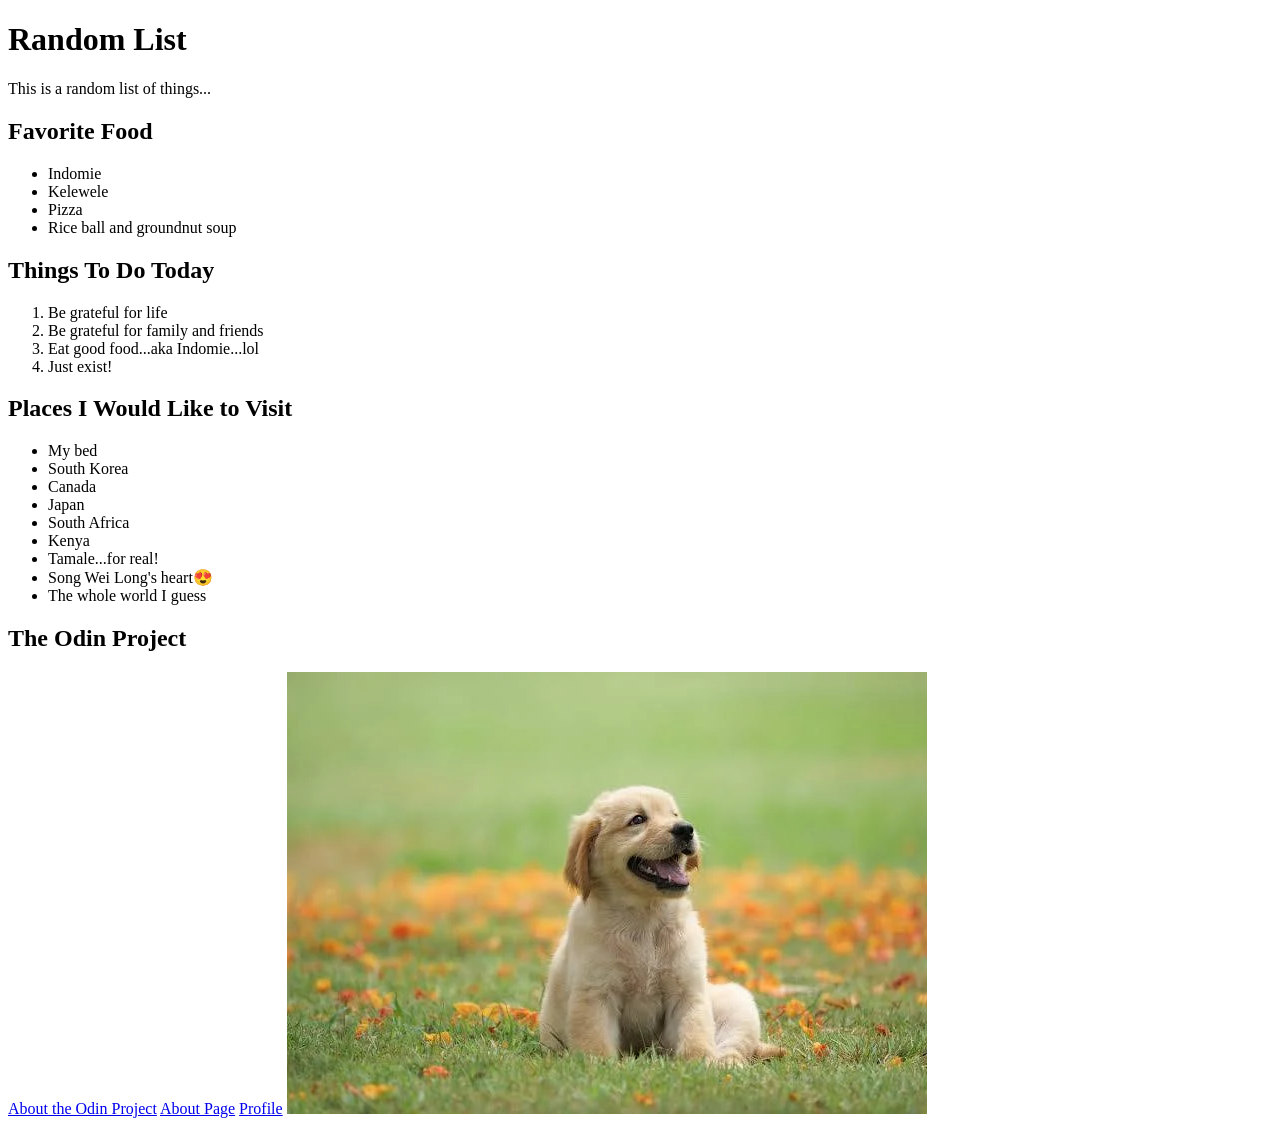
<file: index.html>
<!DOCTYPE html>
<html lang="en">
    <head>
        <title>
            My website
        </title>
        <meta charset="UTF-8">
        <meta name="viewport" content="width=device-width, initial-scale=1.0">
        <meta 
        name="description"
        content="Just some random descriptive text that describes  nothing...lol"
        >
    </head>

    <body>
        <header></header>
        <main>
            <h1>Random List</h1>
            <p>This is a random list of things...</p>

            <h2>Favorite Food</h2>
            <ul>
                <li>Indomie</li>
                <li>Kelewele</li>
                <li>Pizza</li>
                <li>Rice ball and groundnut soup</li>
            </ul>

            <h2>Things To Do Today</h2>
            <ol>
                <li>Be grateful for life</li>
                <li>Be grateful for family and friends</li>
                <li>Eat good food...aka Indomie...lol</li>
                <li>Just exist!</li>
            </ol>

            <h2>Places I Would Like to Visit</h2>
            <ul>
                <li>My bed</li>
                <li>South Korea</li>
                <li>Canada</li>
                <li>Japan</li>
                <li>South Africa</li>
                <li>Kenya</li>
                <li>Tamale...for real!</li>
                <li>Song Wei Long's heart😍</li>
                <li>The whole world I guess</li>
            </ul>

            <h2>The Odin Project</h2>
            <a href="https://www.theodinproject.com/about" target="_blank" rel="noopener noreferrer">About the Odin Project</a>
            <!--Odin say the 'noopener' and 'noreferrer' values of the rel atribute in the anchor element, ensures security.
            Since the '_blank' value of target attribute opens the page in a new tab, the noopener prevents the new page opened to interact or have access
            to the previous page. The 'noreferre' value also does not allow it to know the tab or page it was
            referred from, also ensuring security.....I learnt this today - noopener and noreferrer-->

            <a href="about.html">About Page</a> <!--Relative path-->
            <a href="./pages/profile.html">Profile</a> <!--Absolute path-->
            <img src="./images/dog.webp" alt="Image of a cute puppy">

        </main>
        <footer></footer>
    </body>
</html>
</file>
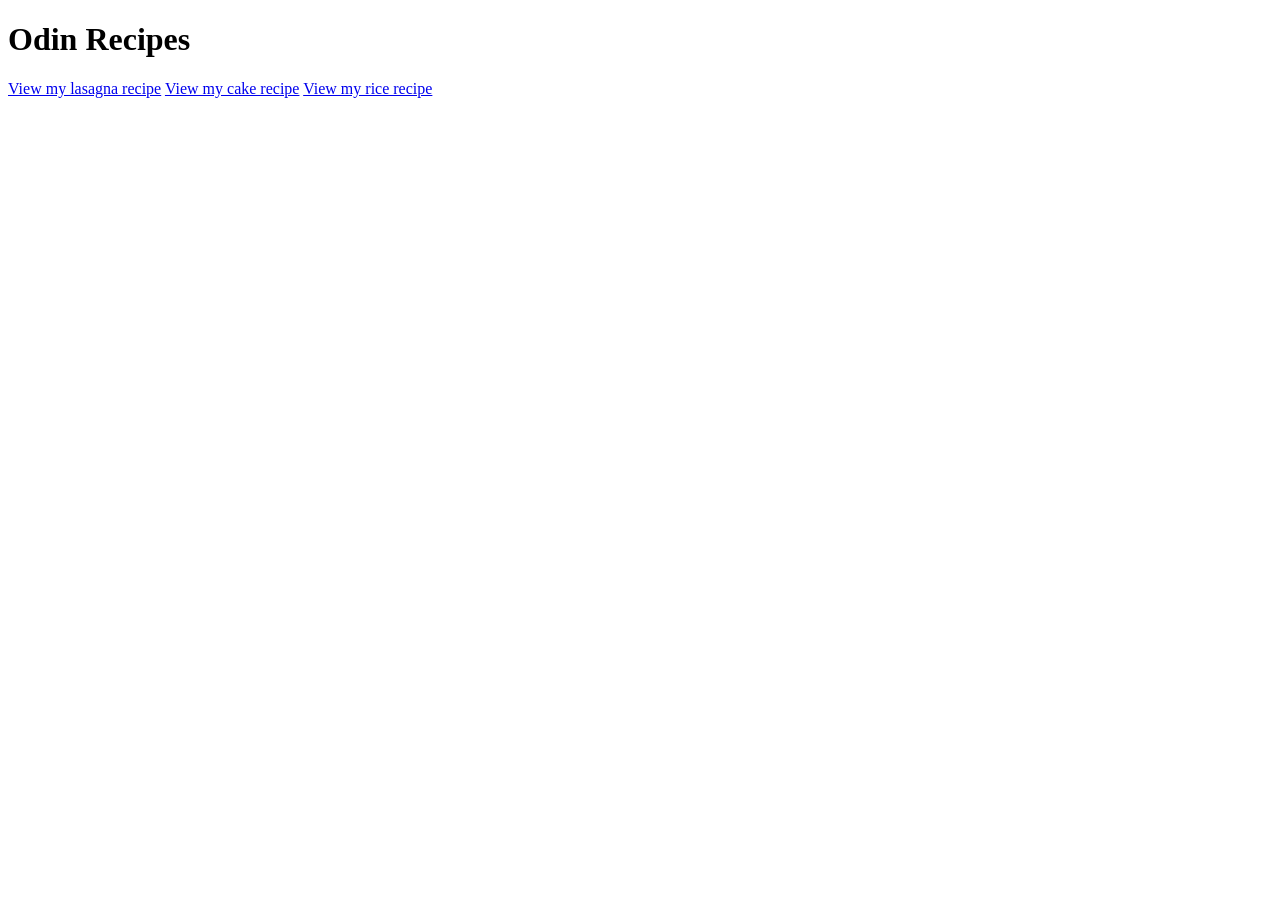
<file: project_recipes/index.html>
<!DOCTYPE html>
<html>
    <head>
        <title>
            The Odin Recipe
        </title>
        <meta charset="UTF-8">
        <meta name="viewport" content="width=device-width, initial-scale=1.0">
        <meta name="description" content="Recipe app project in html from the Odin Project">
    </head>
    <body>
        <h1>Odin Recipes</h1>
        <a href="./recipes/lasagna.html">View my lasagna recipe</a>
        <a href="./recipes/cake.html">View my cake recipe</a>
        <a href="./recipes/rice.html">View my rice recipe</a>
    </body>
</html>
</file>
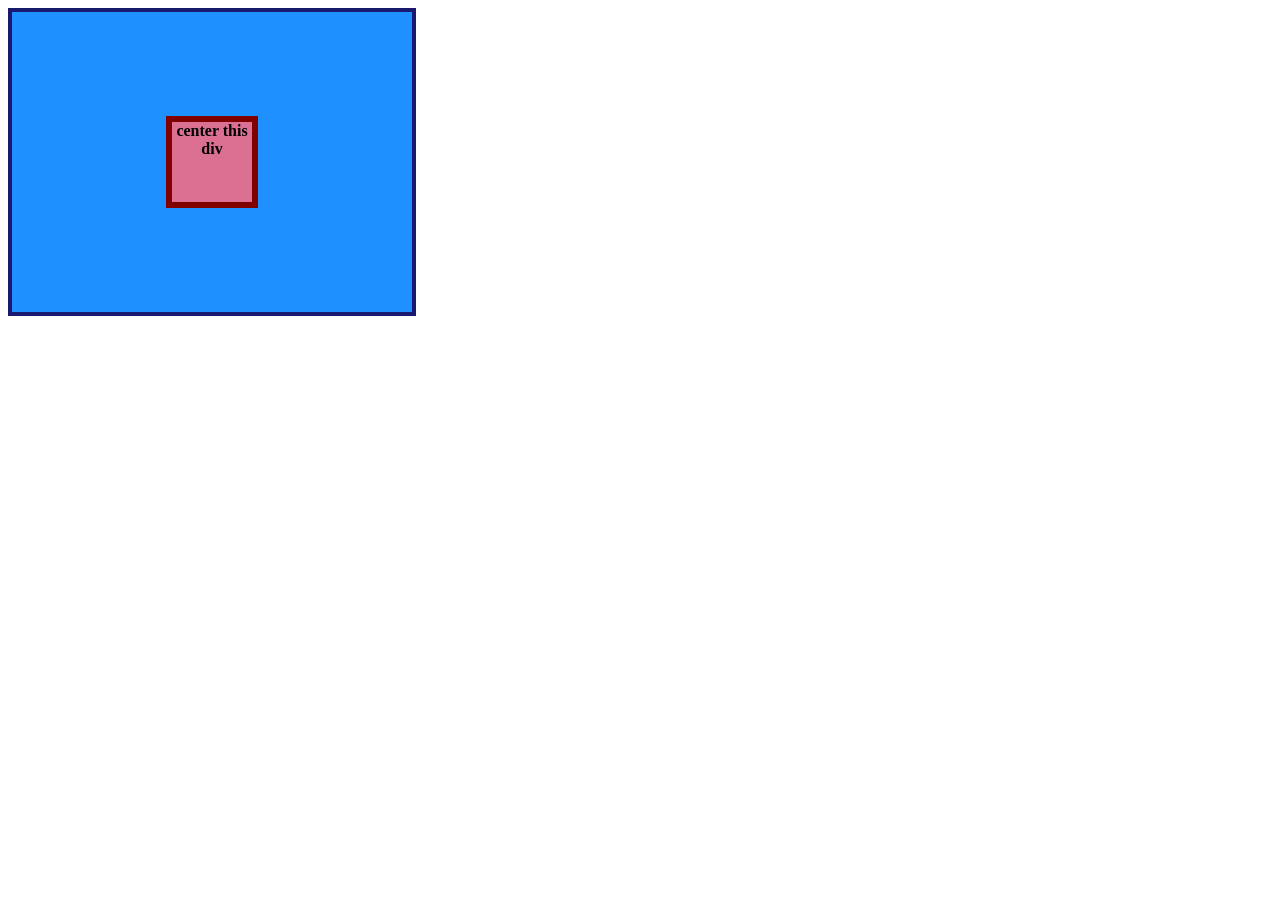
<file: flex-practice/01-flex-center/index.html>
<!DOCTYPE html>
<html lang="en">
<head>
    <meta charset="UTF-8">
    <meta name="viewport" content="width=device-width, initial-scale=1.0">
    <title>Center Div</title>
    <link rel="stylesheet" href="styles.css">
</head>
<body>
    <div class="container">
      <div class="box">center this div</div>
    </div>
</body>
</html>
</file>
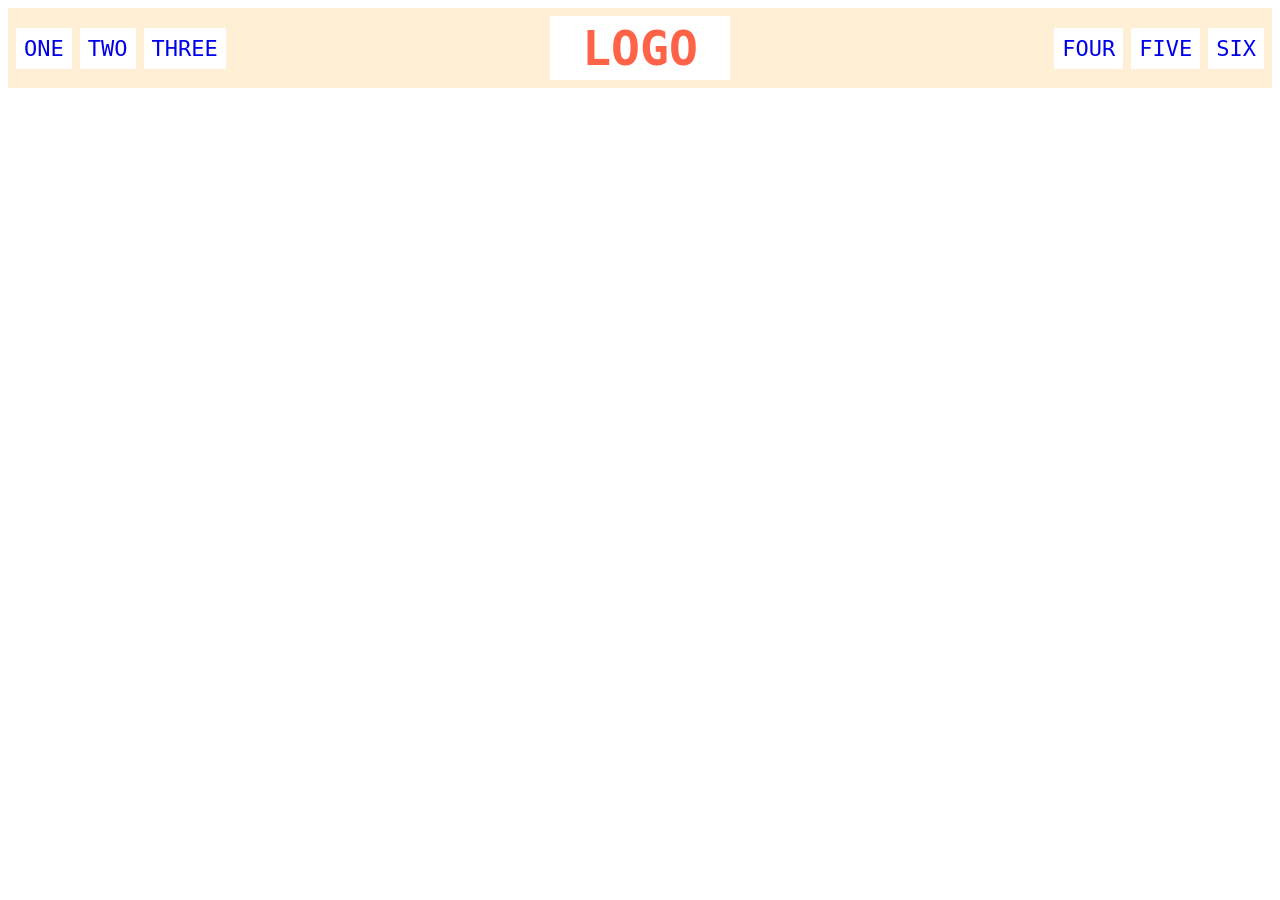
<file: flex-practice/02-flex-header/index.html>
<!DOCTYPE html>
<html lang="en">
<head>
    <meta charset="UTF-8">
    <meta name="viewport" content="width=device-width, initial-scale=1.0">
    <title>Flex Header</title>
    <link rel="stylesheet" href="styles.css">
</head>
<body>
     <div class="header">
      <div class="left-links">
        <ul>
          <li><a href="#">ONE</a></li>
          <li><a href="#">TWO</a></li>
          <li><a href="#">THREE</a></li>
        </ul>
      </div>
      <div class="logo">LOGO</div>
      <div class="right-links">
        <ul>
          <li><a href="#">FOUR</a></li>
          <li><a href="#">FIVE</a></li>
          <li><a href="#">SIX</a></li>
        </ul>
      </div>
    </div>
</body>
</html>
</file>
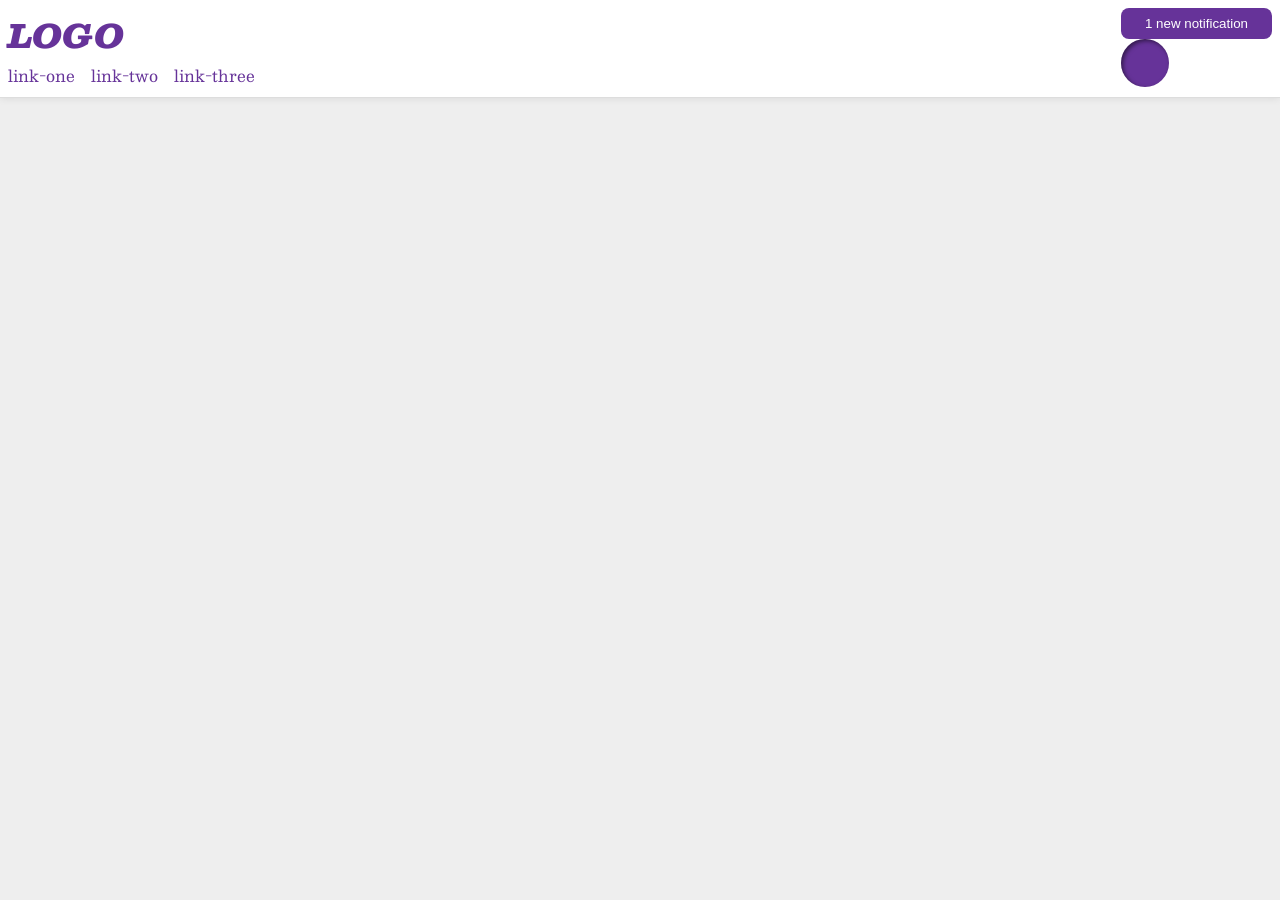
<file: flex-practice/03-flex-header-2/index.html>
<!DOCTYPE html>
<html lang="en">
<head>
    <meta charset="UTF-8">
    <meta name="viewport" content="width=device-width, initial-scale=1.0">
    <title>Flex Header 02</title>
    <link rel="stylesheet" href="styles.css">
</head>
<body>
<div class="header">
      <div class="left">
        <div class="logo">
          LOGO
        </div>
        <ul class="links">
          <li><a href="https://google.com">link-one</a></li>
          <li><a href="https://google.com">link-two</a></li>
          <li><a href="https://google.com">link-three</a></li>
        </ul>
      </div>
      <div class="right">
        <button class="notifications">
          1 new notification
        </button>
        <div class="profile-image"></div>
      </div>
    </div>
</body>
</html>
</file>
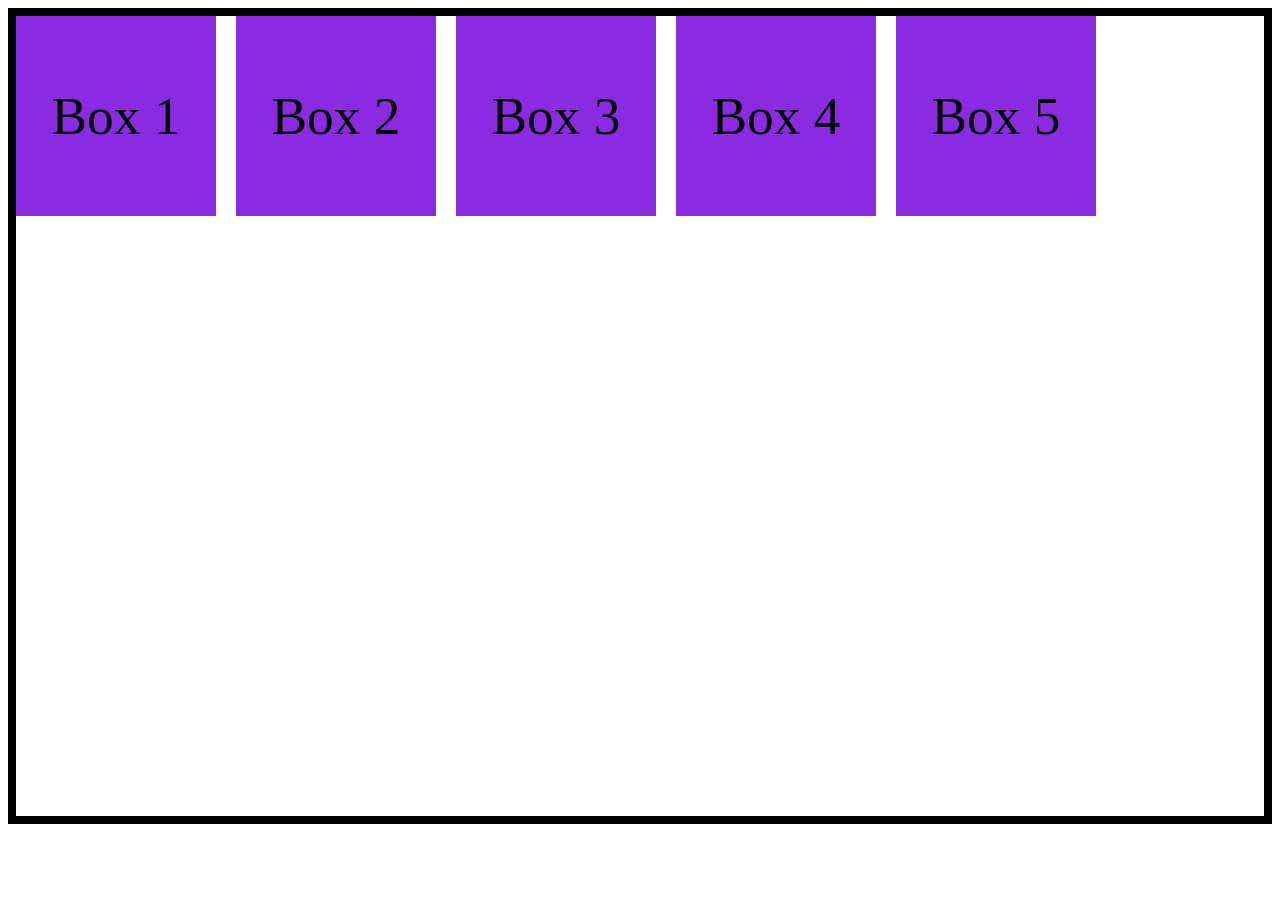
<file: css_basics/flexbox.html>
<!DOCTYPE html>
<html lang="en">
<head>
    <meta charset="UTF-8">
    <meta name="viewport" content="width=device-width, initial-scale=1.0">
    <title>Flexbox</title>
    <link rel="stylesheet" href="flexbox.css">
</head>
<body>
    <div class="box">
        Box 1
    </div>
    <div class="box">
        Box 2
    </div>
    <div class="box">
        Box 3
    </div>
    <div class="box">
        Box 4
    </div>
    <div class="box">
        Box 5
    <!-- </div>
     <div class="box">
        Box 6
    </div>
    <div class="box">
        Box 7
    </div>
    <div class="box">
        Box 8
    </div>
    <div class="box">
        Box 9
    </div> -->
</body>
</html>
</file>
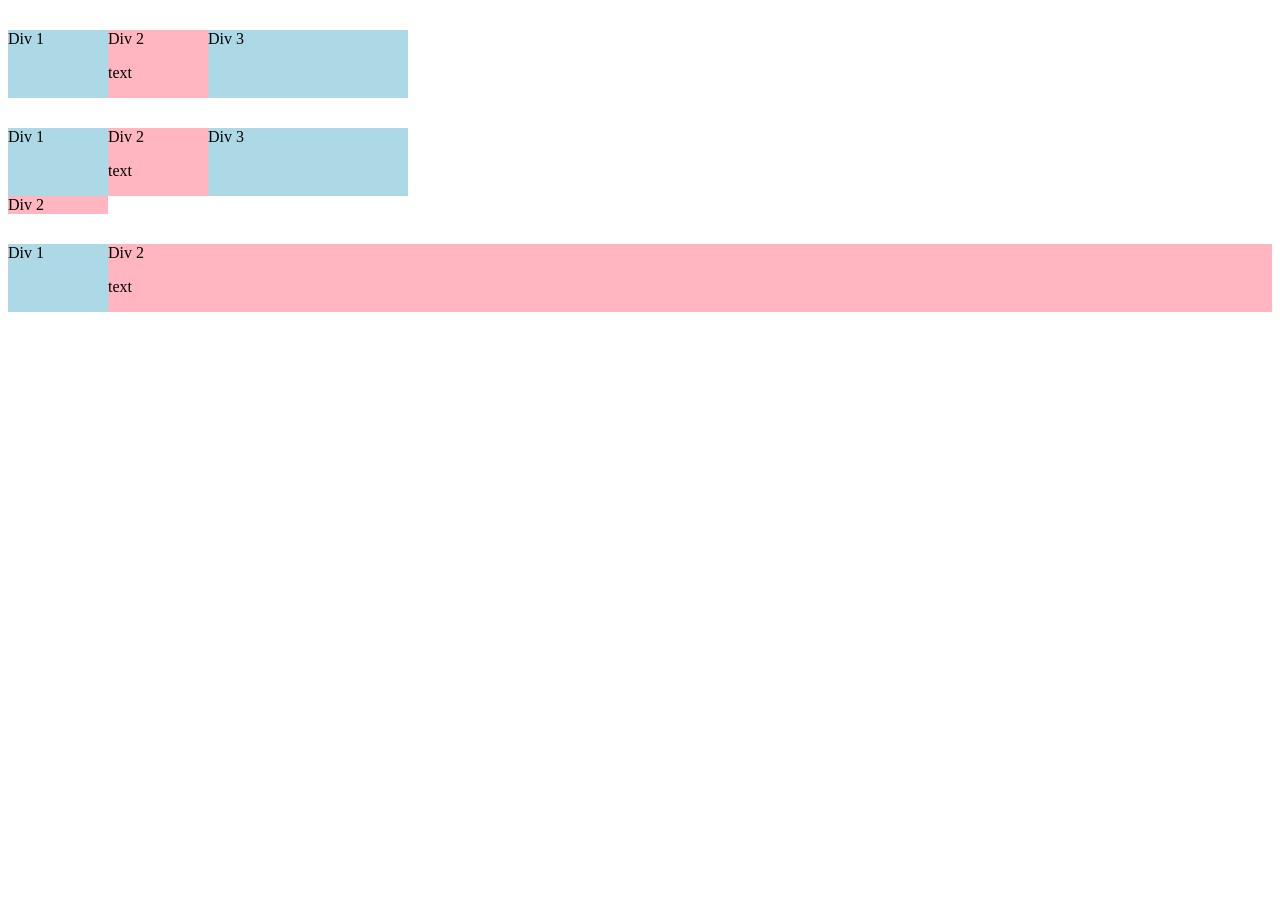
<file: css_basics/grid.html>
<!DOCTYPE html>
<html lang="en">
    <head>
        <meta charset="UTF-8" />
        <meta name="viewport" content="width=device-width, initial-scale=1.0" />
        <title>Document</title>
        <style>
            .blue-div {
                background-color: lightblue;
            }
            .pink-div {
                background-color: lightpink;
            }
            .grid-container {
                margin-top: 30px;
                display: grid;
                grid-template-columns: 100px 100px 200px;
            }

            .grid-3 {
                margin-top: 30px;
                display: grid;
                grid-template-columns: 100px 1fr;
            }
        </style>
    </head>
    <body>
        <div class="grid-container">
            <div class="blue-div">Div 1</div>
            <div class="pink-div">
                Div 2
                <p>text</p>
            </div>
            <div class="blue-div">Div 3</div>
        </div>

        <div class="grid-container">
            <div class="blue-div">Div 1</div>
            <div class="pink-div">
                Div 2
                <p>text</p>
            </div>
            <div class="blue-div">Div 3</div>
            <div class="pink-div">Div 2</div>
        </div>

        <div class="grid-3">
            <div class="blue-div">Div 1</div>
            <div class="pink-div">
                Div 2
                <p>text</p>
            </div>
        </div>
    </body>
</html>
</file>
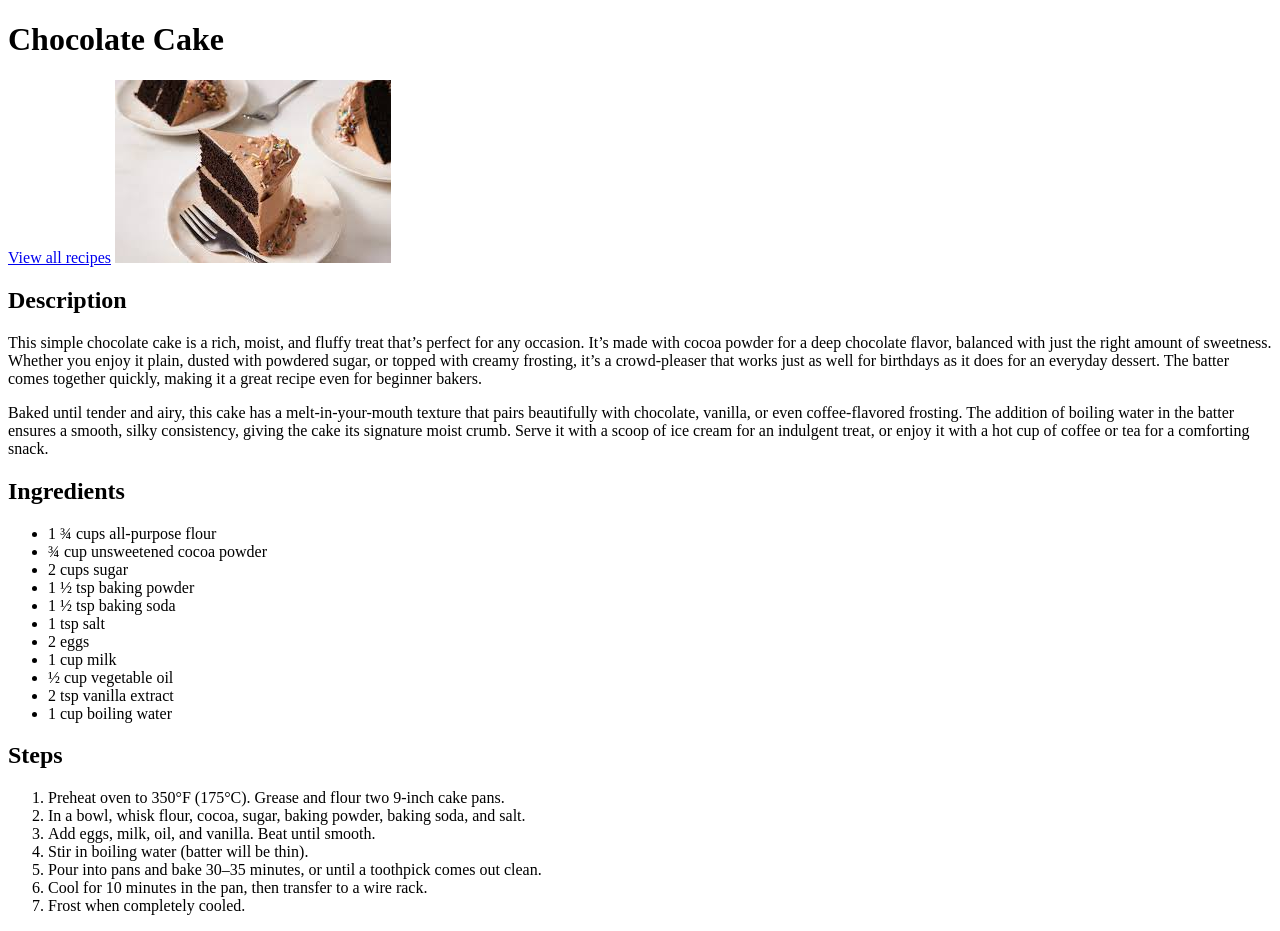
<file: project_recipes/recipes/cake.html>
<!DOCTYPE html>
<html lang="en">
    <head>
        <meta charset="UTF-8" />
        <meta name="viewport" content="width=device-width, initial-scale=1.0" />
        <title>Recipe: Cake</title>
    </head>
    <body>
        <h1>Chocolate Cake</h1>
        <a href="../index.html">View all recipes</a>
        <img src="../images/cake.png" alt="Delicious chocolate cake" />
        <h2>Description</h2>
        <p>
            This simple chocolate cake is a rich, moist, and fluffy treat that’s
            perfect for any occasion. It’s made with cocoa powder for a deep
            chocolate flavor, balanced with just the right amount of sweetness.
            Whether you enjoy it plain, dusted with powdered sugar, or topped
            with creamy frosting, it’s a crowd-pleaser that works just as well
            for birthdays as it does for an everyday dessert. The batter comes
            together quickly, making it a great recipe even for beginner bakers.
        </p>
        <p>
            Baked until tender and airy, this cake has a melt-in-your-mouth
            texture that pairs beautifully with chocolate, vanilla, or even
            coffee-flavored frosting. The addition of boiling water in the
            batter ensures a smooth, silky consistency, giving the cake its
            signature moist crumb. Serve it with a scoop of ice cream for an
            indulgent treat, or enjoy it with a hot cup of coffee or tea for a
            comforting snack.
        </p>

        <h2>Ingredients</h2>
        <ul>
            <li>1 ¾ cups all-purpose flour</li>
            <li>¾ cup unsweetened cocoa powder</li>
            <li>2 cups sugar</li>
            <li>1 ½ tsp baking powder</li>
            <li>1 ½ tsp baking soda</li>
            <li>1 tsp salt</li>
            <li>2 eggs</li>
            <li>1 cup milk</li>
            <li>½ cup vegetable oil</li>
            <li>2 tsp vanilla extract</li>
            <li>1 cup boiling water</li>
        </ul>

        <h2>Steps</h2>
        <ol>
            <li>Preheat oven to 350°F (175°C). Grease and flour two 9-inch cake pans.</li>
            <li>In a bowl, whisk flour, cocoa, sugar, baking powder, baking soda, and salt.</li>
            <li>Add eggs, milk, oil, and vanilla. Beat until smooth.</li>
            <li>Stir in boiling water (batter will be thin).</li>
            <li>Pour into pans and bake 30–35 minutes, or until a toothpick comes out clean.</li>
            <li>Cool for 10 minutes in the pan, then transfer to a wire rack.</li>
            <li>Frost when completely cooled.</li>
        </ol>
    </body>
</html>
</file>
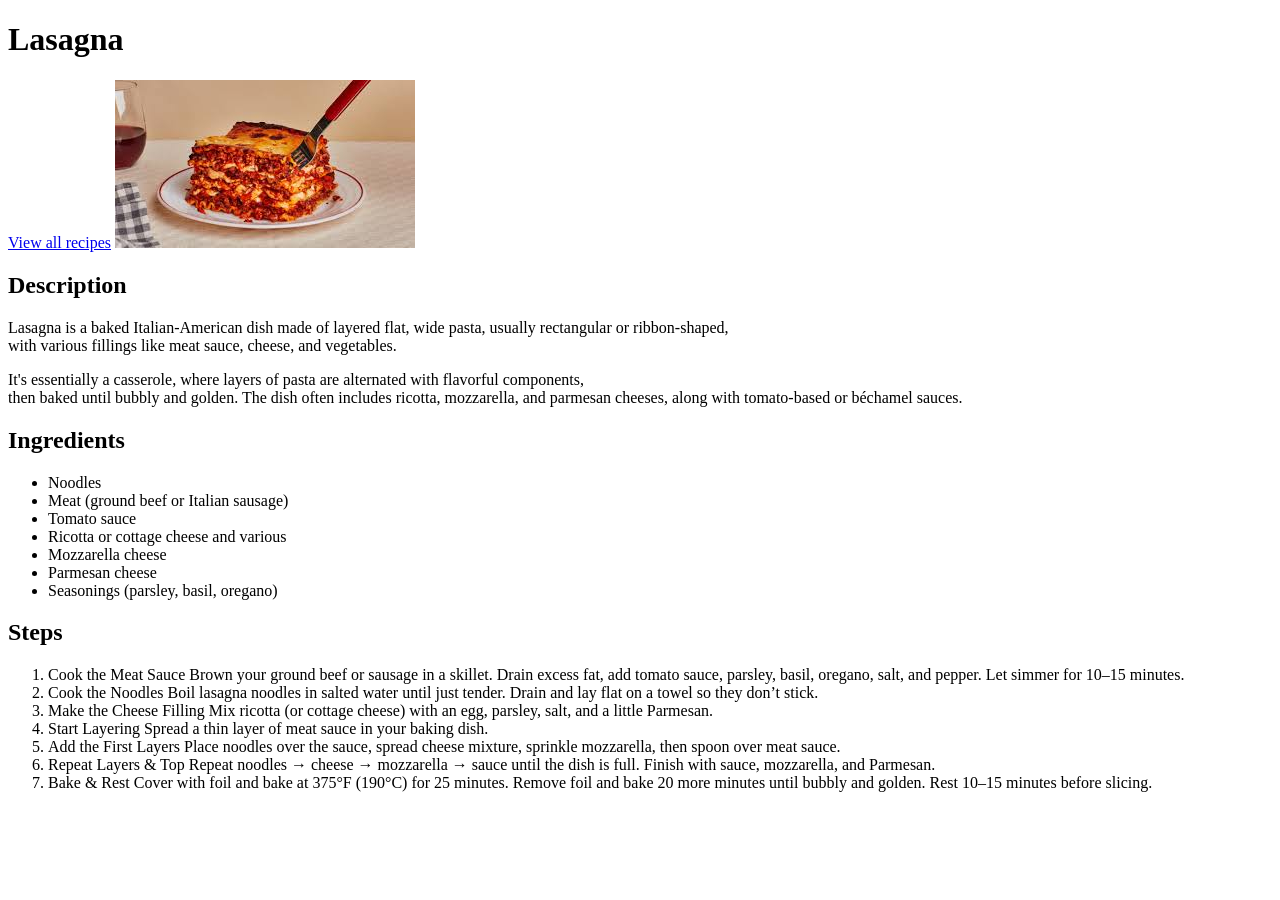
<file: project_recipes/recipes/lasagna.html>
<!DOCTYPE html>
<html lang="en">
    <head>
        <meta charset="UTF-8" />
        <meta name="viewport" content="width=device-width, initial-scale=1.0" />
        <title>Recipe: Lasagna</title>
    </head>
    <body>
        <h1>Lasagna</h1>
        <a href="../index.html">View all recipes</a>
        <img src="../images/lasagna.png" alt="Delicious lasagna" />
        <h2>Description</h2>
        <p>
            Lasagna is a baked Italian-American dish made of layered flat, wide
            pasta, usually rectangular or ribbon-shaped, <br />with various
            fillings like meat sauce, cheese, and vegetables.
        </p>
        <p>
            It's essentially a casserole, where layers of pasta are alternated
            with flavorful components, <br />then baked until bubbly and golden.
            The dish often includes ricotta, mozzarella, and parmesan cheeses,
            along with tomato-based or béchamel sauces.
        </p>

        <h2>Ingredients</h2>
        <ul>
            <li>Noodles</li>
            <li>Meat (ground beef or Italian sausage)</li>
            <li>Tomato sauce</li>
            <li>Ricotta or cottage cheese and various</li>
            <li>Mozzarella cheese</li>
            <li>Parmesan cheese</li>
            <li>Seasonings (parsley, basil, oregano)</li>
        </ul>

        <h2>Steps</h2>
        <ol>
            <li>
                Cook the Meat Sauce Brown your ground beef or sausage in a
                skillet. Drain excess fat, add tomato sauce, parsley, basil,
                oregano, salt, and pepper. Let simmer for 10–15 minutes.
            </li>
            <li>
                Cook the Noodles Boil lasagna noodles in salted water until just
                tender. Drain and lay flat on a towel so they don’t stick.
            </li>
            <li>
                Make the Cheese Filling Mix ricotta (or cottage cheese) with an
                egg, parsley, salt, and a little Parmesan.
            </li>
            <li>
                Start Layering Spread a thin layer of meat sauce in your baking
                dish.
            </li>
            <li>
                Add the First Layers Place noodles over the sauce, spread cheese
                mixture, sprinkle mozzarella, then spoon over meat sauce.
            </li>
            <li>
                Repeat Layers & Top Repeat noodles → cheese → mozzarella → sauce
                until the dish is full. Finish with sauce, mozzarella, and
                Parmesan.
            </li>
            <li>
                Bake & Rest Cover with foil and bake at 375°F (190°C) for 25
                minutes. Remove foil and bake 20 more minutes until bubbly and
                golden. Rest 10–15 minutes before slicing.
            </li>
        </ol>
    </body>
</html>
</file>
<file: flex-practice/01-flex-center/styles.css>
.container {
  background: dodgerblue;
  border: 4px solid midnightblue;
  width: 400px;
  height: 300px;
  display: flex;
  justify-content: center;
  align-items: center;
}

.box {
  background: palevioletred;
  font-weight: bold;
  text-align: center;
  border: 6px solid maroon;
  width: 80px;
  height: 80px;
}
</file>
<file: flex-practice/02-flex-header/styles.css>
.header  {
  font-family: monospace;
  background: papayawhip;
  display: flex;
  align-items: center;
  justify-content: space-between;
  padding: 8px;
}

.logo {
  font-size: 48px;
  font-weight: 900;
  color: tomato;
  background: white;
  padding: 4px 32px;
}

ul {
  /* this removes the dots on the list items*/
  list-style-type: none;
  display: flex;
  margin: 0;
  padding: 0;
  gap: 8px;
}

a {
  font-size: 22px;
  background: white;
  padding: 8px;
  /* this removes the line under the links */
  text-decoration: none;
}
</file>
<file: flex-practice/03-flex-header-2/styles.css>
/* this is some magical font-importing.  
you'll learn about it later. */
@import url('https://fonts.googleapis.com/css2?family=Besley:ital,wght@0,400;1,900&display=swap');

body {
  margin: 0;
  background: #eee;
  font-family: Besley, serif;
}

.header {
  background: white;
  border-bottom: 1px solid #ddd;
  box-shadow: 0 0 8px rgba(0,0,0,.1);
  display: flex;
  justify-content: space-between;
  padding: 8px;
}

.profile-image {
  background: rebeccapurple;
  box-shadow: inset 2px 2px 4px rgba(0,0,0,.5);
  border-radius: 50%;
  width: 48px;
  height: 48px;
}

.logo {
  color: rebeccapurple;
  font-size: 32px;
  font-weight: 900;
  font-style: italic;
}

button {
  border: none;
  border-radius: 8px;
  background: rebeccapurple;
  color: white;
  padding: 8px 24px;
}

a {
  /* this removes the line under our links */
  text-decoration: none;
  color: rebeccapurple;
}

ul {
  list-style-type: none;
}

.links {
    display: flex;
    padding: 0;
    margin: 0;
    gap:16px;
}
</file>
<file: css_basics/flexbox.css>
body {
    min-height: 800px;
    border: 8px solid black;
    display: flex;
    gap: 20px;
}
.box {
    display: flex;
    height: 200px;
    width: 200px;
    background-color: blueviolet;
    font-size: 40pt;
    align-items: center;
    justify-content: center;
}
</file>
